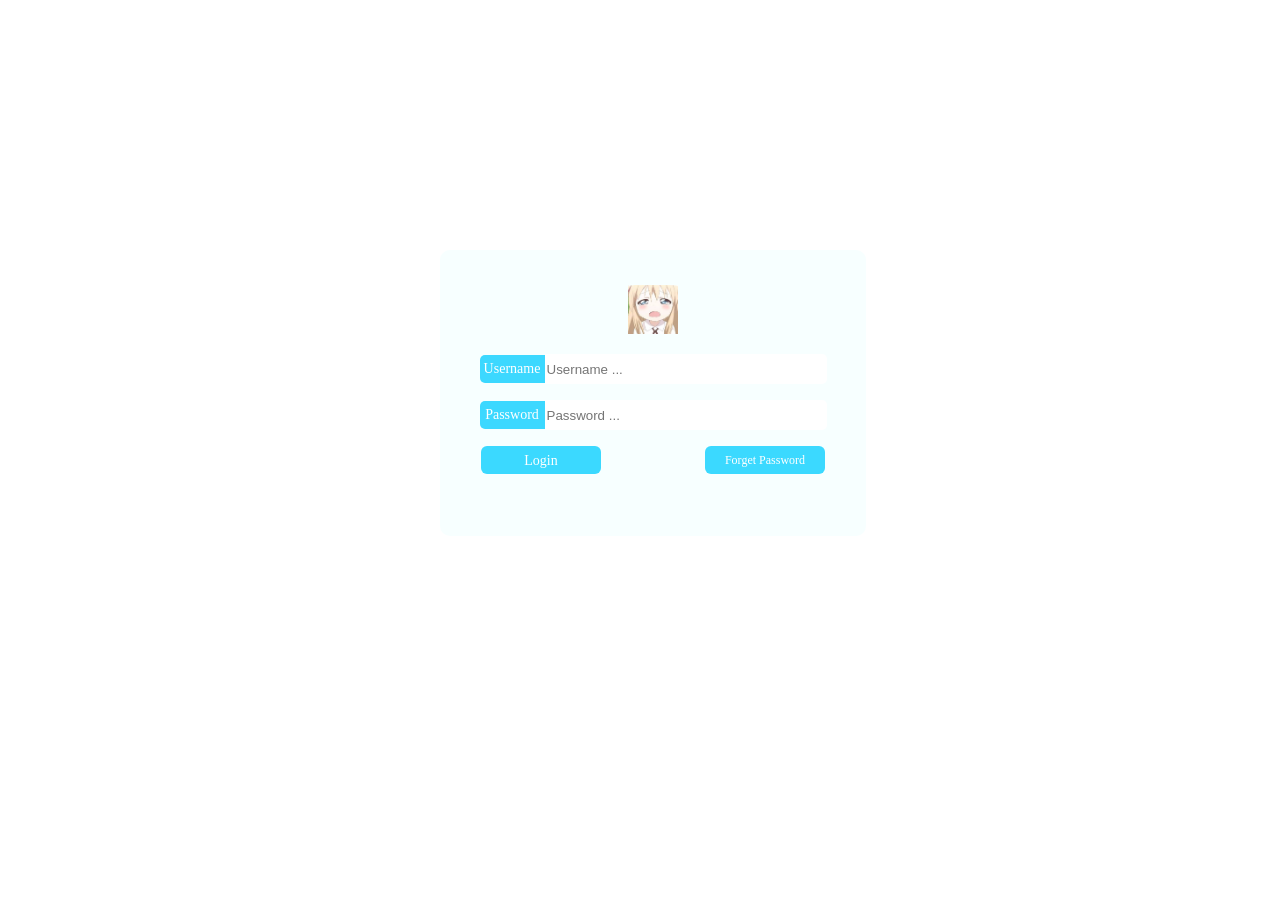
<file: Login.html>
<!DOCTYPE html>
<html lang="en">
<head>
    <meta charset="UTF-8">
    <title>Landing Page</title>
    <!--This is the landing login page for the entire DB system.-->
    <link rel="stylesheet" type="text/css" href="css/login.css">
    <script type="text/javascript" src="js/login.js"></script>

</head>
<body>


    <div id="login_fm">

        <p id="logo"><img src="[data-uri]" alt="icon" weight="50px" width="50px"></p>
        <form method="POST" action="index.html" onsubmit="return login()">
            <p><label class="label_input">Username</label><input type="text" class="text_field" name="username" id="username" placeholder="Username ..."></p>
            <p><label class="label_input">Password</label><input type="text" class="text_field" name="username" id="password" placeholder="Password ..."></p>

            <div id="login_control">
                <input type="submit" id="btn_login" value="Login" />
                <a id="forget_pwd">Forget Password</a>
            </div>
        </form>
    </div>



</body>
</html>
</file>
<file: css/login.css>
body {
    background-image: url("http://pic1.win4000.com/wallpaper/9/56ce67bce4475.jpg");;
    background-size: 100%;
    background-repeat: no-repeat;
}

#login_fm {
    width: 400px;
    height: 260px;
    padding: 13px;

    position: absolute;
    left: 50%;
    top: 50%;
    margin-left: -200px;
    margin-top: -200px;

    background-color: rgba(240, 255, 255, 0.5);

    border-radius: 10px;
    text-align: center;
}

form p > * {
    display: inline-block;
    vertical-align: middle;
}

#logo {
    margin-top: 22px;
}

.label_input {
    font-size: 14px;
    font-family: "Times New Roman", Times, serif;

    width: 65px;
    height: 28px;
    line-height: 28px;
    text-align: center;

    color: white;
    background-color: #3CD8FF;
    border-top-left-radius: 5px;
    border-bottom-left-radius: 5px;
}

.text_field {
    width: 278px;
    height: 28px;
    border-top-right-radius: 5px;
    border-bottom-right-radius: 5px;
    border: 0;
}

#btn_login {
    font-size: 14px;
    font-family: "Times New Roman", Times, serif;

    width: 120px;
    height: 28px;
    line-height: 28px;
    text-align: center;

    color: white;
    background-color: #3BD9FF;
    border-radius: 6px;
    border: 0;

    float: left;
}

#forget_pwd {
    font-size: 12px;
    font-family: "Times New Roman", Times, serif;

    width: 120px;
    height: 28px;
    line-height: 28px;
    text-align: center;

    color: white;
    background-color: #3BD9FF;
    position: relative;
    border-radius: 6px;
    border: 0;

    float: right;

}

#forget_pwd:hover {
    color: blue;
    text-decoration: underline;
}

#login_control {
    padding: 0 28px;
}
</file>
